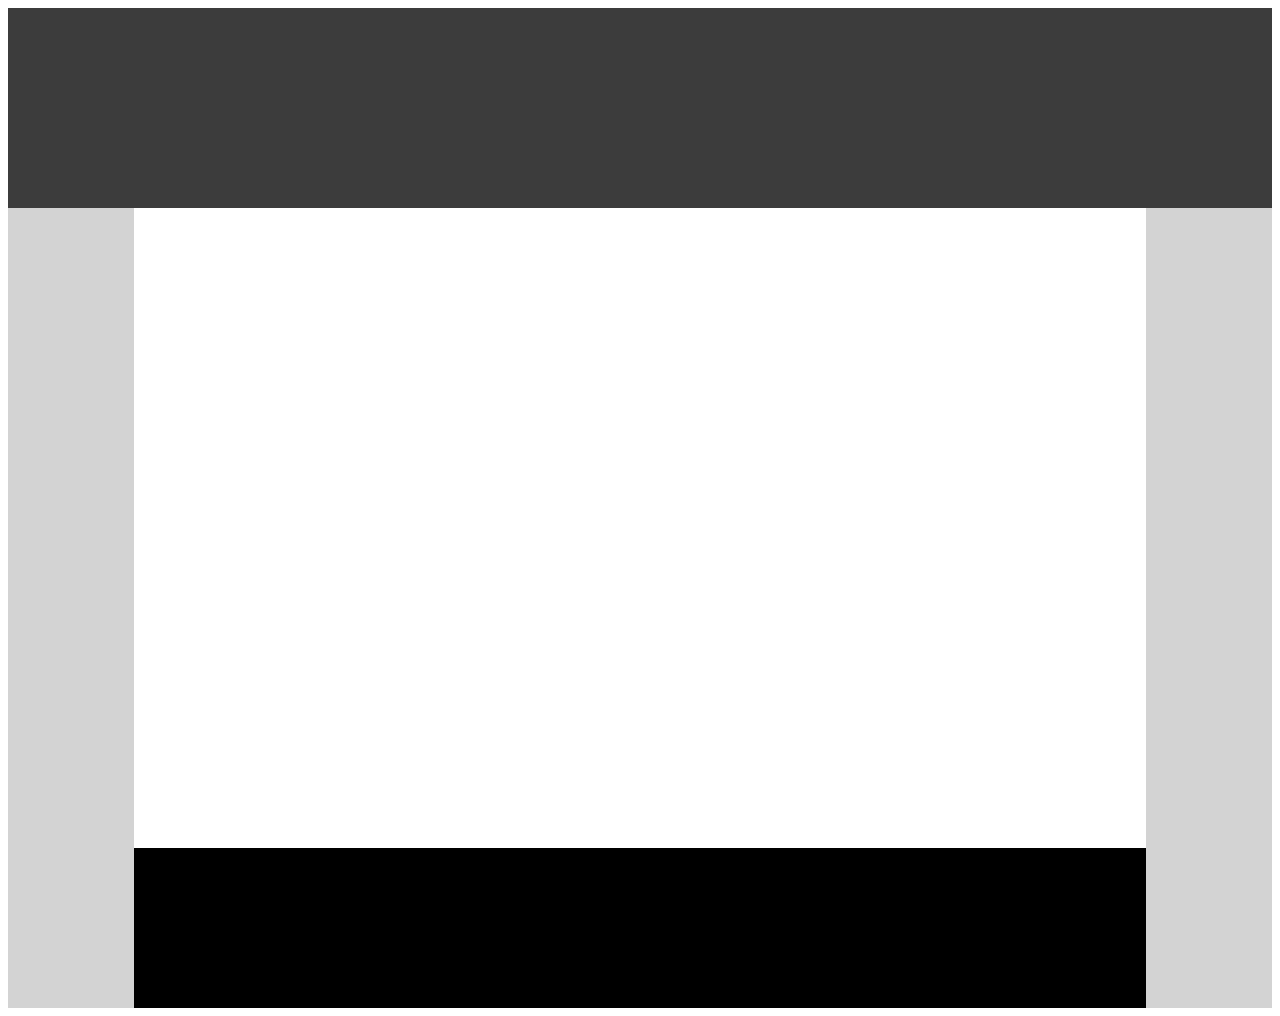
<file: drill-1/index.html>
<!DOCTYPE html>
<html>
    <head>
        <meta charset="UTF-8"/>
        <meta name="viewport" content="width=device-width, initial-scale=1.0"/>
        <link rel="stylesheet" href="./index.css"/>
        <title>Drill-1</title>
    </head>
    <body>
        <header></header>
        <section>
            <div id="div1"></div>
            <div id="div2"></div>
        </section>

    </body>
</html>
</file>
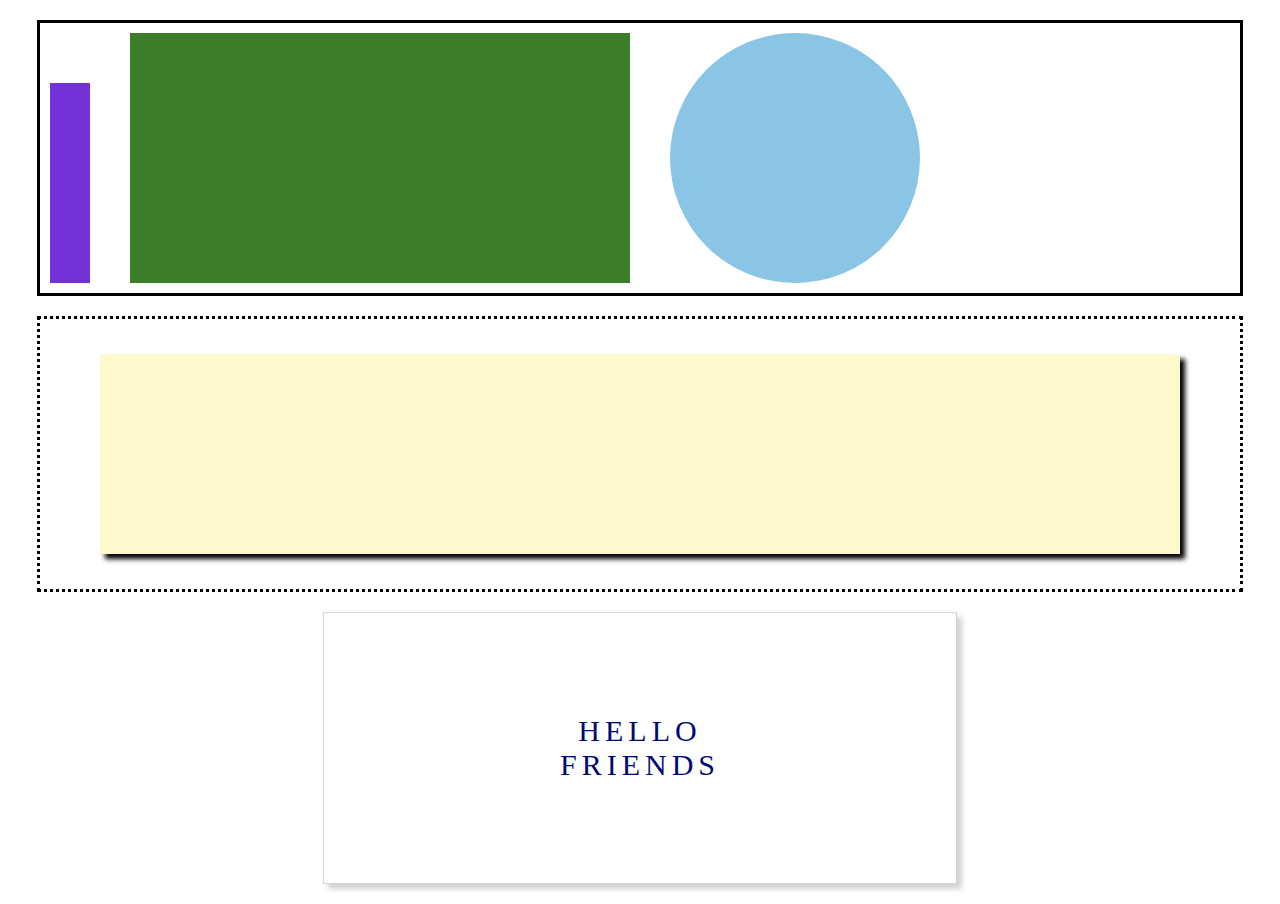
<file: drill-2/index.html>
<!DOCTYPE html>
<html lang="en">
<head>
    <meta charset="UTF-8">
    <meta name="viewport" content="width=device-width, initial-scale=1.0">
    <link rel="stylesheet" href="./index.css">
    <title>Drill-2</title>
</head>
<body>
        <section id="div1">
            <div id="purple"></div>
            <div id="green"></div>
            <div id="blue"></div>
        </section>
        <section id="div2">
            <div id="shadow"></div>
        </section>
        <section id="div3">
            <p>HELLO<br>FRIENDS</p>
        </section>
</body>
</html>
</file>
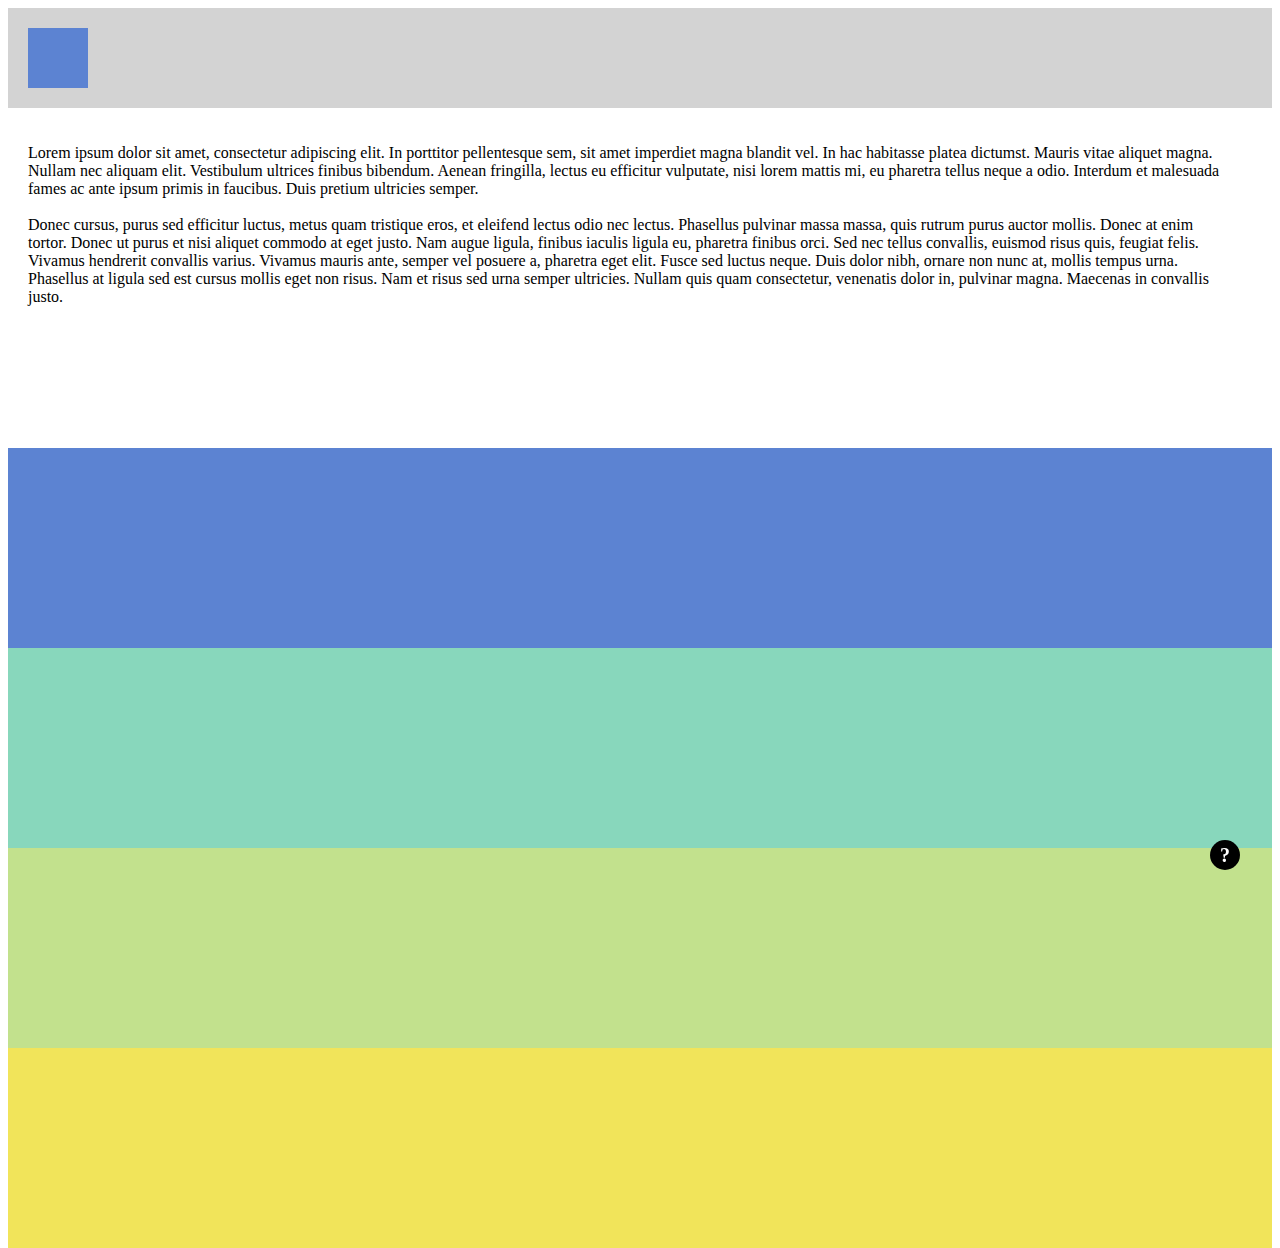
<file: drill-3/index.html>
<!-- be sure to look at the example gif as well -->

<!DOCTYPE html>
<html lang="en">
<head>
    <meta charset="UTF-8">
    <meta name="viewport" content="width=device-width, initial-scale=1.0">
    <link rel="stylesheet" href="./index.css">
    <title>Drill-3</title>
</head>
<body>
    <header>
        <div></div>
    </header>
    <div id="fixed">
    <p id="mark">?</p>
    </div>
    <section id="text">

        <p>
            Lorem ipsum dolor sit amet, consectetur adipiscing elit. In porttitor pellentesque sem, sit amet imperdiet magna blandit vel. In hac habitasse platea dictumst. Mauris vitae aliquet magna. Nullam nec aliquam elit. Vestibulum ultrices finibus bibendum. Aenean fringilla, lectus eu efficitur vulputate, nisi lorem mattis mi, eu pharetra tellus neque a odio. Interdum et malesuada fames ac ante ipsum primis in faucibus. Duis pretium ultricies semper.<br> <br>

            Donec cursus, purus sed efficitur luctus, metus quam tristique eros, et eleifend lectus odio nec lectus. Phasellus pulvinar massa massa, quis rutrum purus auctor mollis. Donec at enim tortor. Donec ut purus et nisi aliquet commodo at eget justo. Nam augue ligula, finibus iaculis ligula eu, pharetra finibus orci. Sed nec tellus convallis, euismod risus quis, feugiat felis. Vivamus hendrerit convallis varius. Vivamus mauris ante, semper vel posuere a, pharetra eget elit. Fusce sed luctus neque. Duis dolor nibh, ornare non nunc at, mollis tempus urna. Phasellus at ligula sed est cursus mollis eget non risus. Nam et risus sed urna semper ultricies. Nullam quis quam consectetur, venenatis dolor in, pulvinar magna. Maecenas in convallis justo.
        </p>
    </section>
    <section id="blue"></section>
    <section id="turquoise"></section>
    <section id="olive"></section>
    <section id="yellow"></section>
</body>
</html>
</file>
<file: drill-1/index.css>
header {
    background-color: rgb(60, 60, 60);
    height: 200px;
    width: 100%;
}

section {
    background-color: lightgray;
    height: 800px;
    width: 100%;
    display: flex;
    justify-content: center;
    align-content: center;
    flex-wrap: wrap;
}

#div1 {
    background-color: white;
    height: 80%;
    width: 80%;
}

#div2 {
    background-color: black;
    height: 20%;
    width: 80%;
}
</file>
<file: drill-2/index.css>
#div1 {
    height:270px;
    width: 95%;
    border: 3px solid black;
    display: flex;
    align-items: flex-end;
}

section{
    margin: 20px auto;
}

div{
    margin: 10px 30px 10px 10px;
}

#purple {
    background-color: rgb(116, 49, 215);
    height: 200px;
    width: 40px;
    vertical-align: bottom;
}

#green {
    background-color: rgb(60, 125, 41);
    height: 250px;
    width: 500px;
}

#blue {
    background-color: rgb(139, 197, 229);
    height: 250px;
    width: 250px;
    border-radius: 50%;
}

#div2 {
    height:270px;
    width: 95%;
    border: 3px dotted black;
    display: flex;
    justify-content: center;
    align-content: center;
}

#shadow {
    background-color: rgb(254, 249, 202);
    height: 200px;
    width: 90%;
    margin: auto;
    box-shadow: 5px 5px 5px;
}

#div3 {
    height:270px;
    width: 50%;
    border: 1px solid lightgray;
    box-shadow: 5px 5px 5px lightgray;
    display: flex;
    justify-content: center;
    align-items: center;
}

p {
    color: rgb(0, 8, 113);
    text-align: center;
    font-size: 30px;
    letter-spacing: 5px;
}
</file>
<file: drill-3/index.css>
body {
    height: 1200px;
}
header {
    background-color: lightgray;
    height: 100px;
    width: 100%;
    display: flex;
}

div {
    background-color: rgb(92, 131, 210);
    height: 60px;
    width: 60px;
    margin: 20px 20px;
}

section {
    height: 200px;
    width: 100%;
}

#text {
    height: 300px;
    width: 95%;
    margin: 20px 20px;
    display: flex;
    justify-content: center;
    vertical-align: middle;
}

#blue {
    background-color: rgb(92, 131, 210);
}

#turquoise {
    background-color: rgb(136, 215,188);
}

#olive {
    background-color: rgb(194, 225, 141);
}

#yellow {
    background-color: rgb(241,228,90);
}

#fixed {
    display: flex;
    align-content: center;
    justify-content: center;
    background-color: black;
    height: 30px;
    width: 30px;
    border-radius: 50%;
    text-align: center;
    position: fixed;
    bottom: 10px;
    right: 20px;
}
#mark {
    color: white;
    margin: auto;
    font-size: 20px;
    font-weight: bold;
}
</file>
